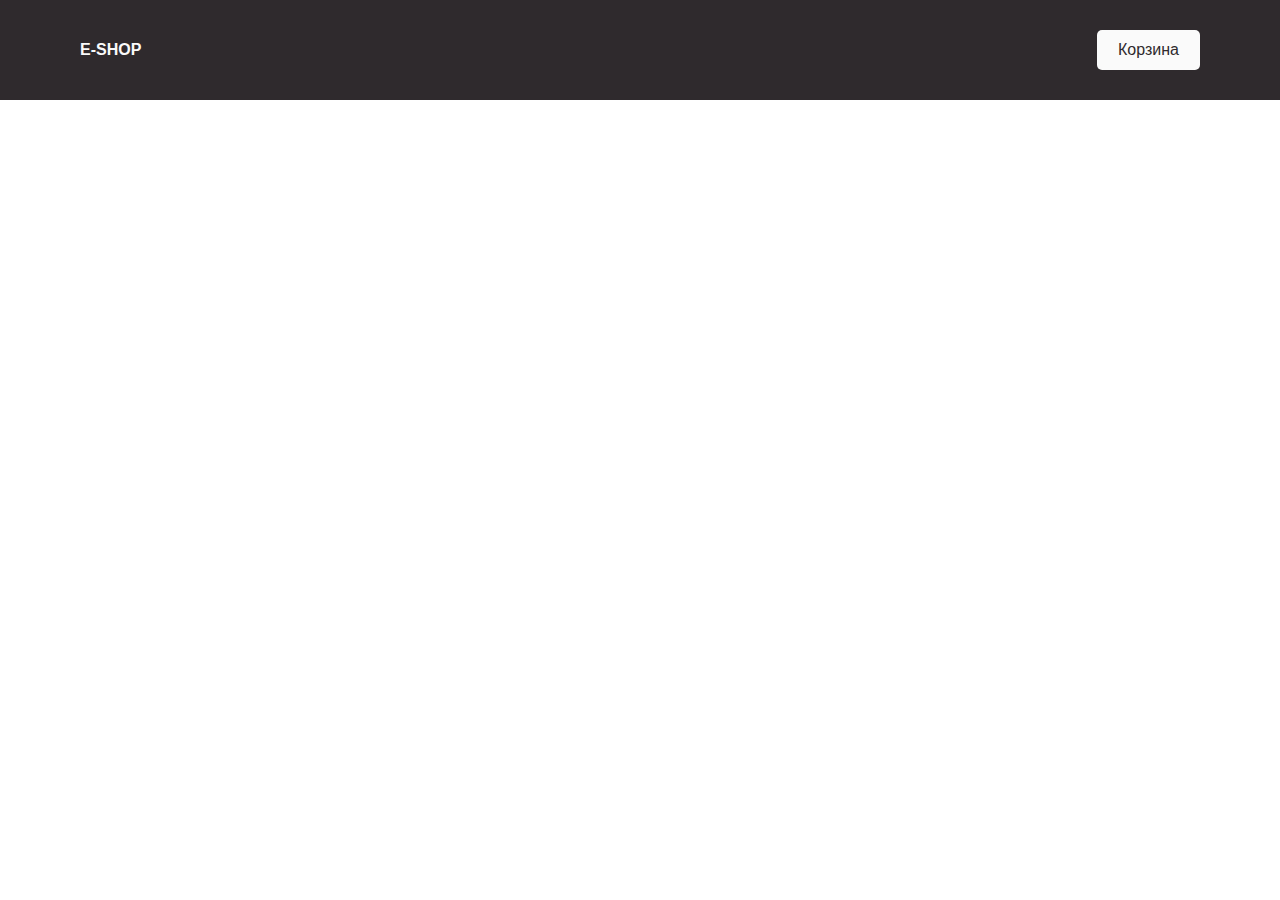
<file: 3 lesson/index.html>
<!DOCTYPE html>
<html lang="en">
<head>
    <meta charset="UTF-8">
    <title>Интернет-магазин</title>
    <link rel="stylesheet" href="css/normalize.css">
    <link rel="stylesheet" href="css/style.css">
</head> 
<body>
    <header>
        <div class="logo">E-shop</div>
        <div class="cart">
            <button class="btn-cart" type="button">Корзина</button>
            <div class="cart-block invisible"></div>
        </div>
        
    </header>
    <main>
        <div class="products"></div>
    </main>

    <!--beforestart-->
    <!--<p>-->
        <!--afterstart-->
        <!--<span></span>-->
        <!--beforeend-->
    <!--</p> -->
    <!--afterend-->
    <script src="js/main.js"></script>
</body>
</html>
</file>
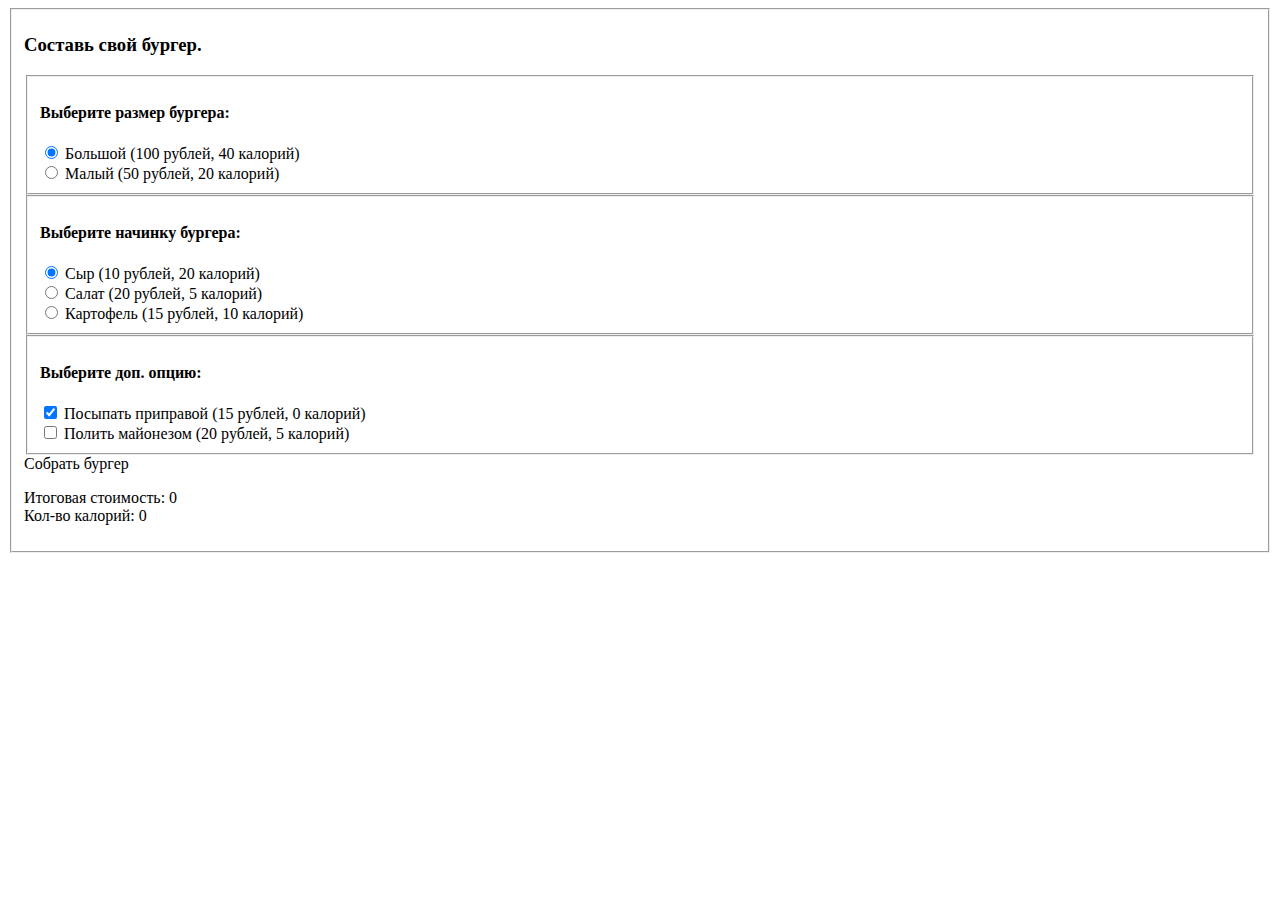
<file: 2 lesson/ДЗ/hamburger/burger_calc.html>
<!DOCTYPE html>
<html lang="en">
<head>
    <meta charset="UTF-8">
    <title>Title</title>
</head>
<body>
<form action="#" id="hamburger-form">
    <!-- размер бургера -->
    <fieldset id="hamburger-fieldset"> 
        <h3 id="hamburger-top">Составь свой бургер.</h3>
        <fieldset class="hamburger-fieldset-inside">
            <h4>Выберите размер бургера:</h4>
            <input type="radio" name="size" id="bigburger" value="Big" class="hamburger-input" data-price="100" data-calories="40"
                   checked>
                   <!-- у каждого input есть  value и data атрибуты, они доступны js-->
            <label for="bigburger">Большой (100 рублей, 40 калорий)</label><br>
            <input type="radio" name="size" id="smallburger" value="Small" class="hamburger-input" data-price="50" data-calories="20">
            <label for="smallburger">Малый (50 рублей, 20 калорий)</label>
        </fieldset>

        <!-- начинка -->
        <fieldset class="hamburger-fieldset-inside">
            <h4>Выберите начинку бургера:</h4>
            <input type="radio" name="add" id="cheese" value="Cheese" class="hamburger-input" data-price="10" data-calories="20" checked>
            <label for="cheese">Сыр (10 рублей, 20 калорий)</label><br>
            <input type="radio" name="add" id="salad" value="Salad" class="hamburger-input" data-price="20" data-calories="5">
            <label for="salad">Салат (20 рублей, 5 калорий)</label><br>
            <input type="radio" name="add" id="potato" value="Potato" class="hamburger-input" data-price="15" data-calories="10">
            <label for="potato">Картофель (15 рублей, 10 калорий)</label><br>
        </fieldset>

        <!-- дополнительные опции -->
        <fieldset class="hamburger-fieldset-inside">
            <h4>Выберите доп. опцию:</h4>
            <input type="checkbox" checked name="topings" id="seasoning" value="Spices" class="hamburger-input" data-price="15" data-calories="0">
            <label for="seasoning">Посыпать приправой (15 рублей, 0 калорий)</label><br>
            <input type="checkbox" name="topings" id="mayonnaise" value="Mayo" class="hamburger-input" data-price="20" data-calories="5">
            <label for="mayonnaise">Полить майонезом (20 рублей, 5 калорий)</label><br>
        </fieldset>

        <div id="check">Собрать бургер</div>

        <p id="result">Итоговая стоимость: <span id="price">0</span> <br>
            Кол-во калорий: <span id="calories">0</span></p>
    </fieldset>
</form>
<script src="burgerFactory.js"></script>
<script>
    // как только наша верстка загружается, то запускается функция
    window.onload = () => {
        // по клику на наш элемент, создаем объект класса бургер и передаем три параметра
        document.getElementById("check").addEventListener('click', () => {
            let burger = new Burger('size','add','topings');
            console.log(burger);
            // запускаем функцию и передаем id из итоговой стоимости 
            burger.showSum("#price","#calories");
        });
       
    }
</script>
</body>

</html>
</file>
<file: 3 lesson/css/style.css>
body{
    font-family: 'SF Pro Display', sans-serif;
}
header{
    display: flex;
    background-color: #2f2a2d;
    justify-content: space-between;
    color: #fafafa;
    padding: 30px 80px;
}
button:focus{
    outline: none;
}
.logo{

    text-transform: uppercase;
    font-weight: bold;
}
.btn-cart{
    background-color: #fafafa;
    padding: 10px 20px;
    border: 1px solid transparent;
    color: #2f2a2d;
    border-radius: 5px;
    transition: all ease-in-out .4s;
    cursor: pointer;
}
.btn-cart:hover{
    background-color: transparent;
    border-color: #fafafa;
    color: #fafafa;
}
.btn-cart, .logo{
    align-self: center;
}
/*.products {*/
/*display: flex;*/
/*justify-content: space-between;*/
/*flex-wrap: wrap;*/
/*padding: 40px 80px;*/
/*}*/
.products{
    column-gap: 30px;
    display: grid;
    grid-template-columns: repeat(auto-fit, 200px);
    grid-template-rows: 1fr;
    padding: 40px 80px;
    justify-content: space-between;
}
p {
    margin: 0 0 5px 0;
}
.product-item{
    display: flex;
    flex-direction: column;
    width: 200px;
    border-radius: 5px;
    overflow: hidden;
    margin: 20px 0;
}
img {
    max-width: 100%;
    height: auto
}
.desc {
    border: 1px solid #c0c0c040;
    padding: 15px
}
.cart{
    position: relative;
}
.cart-block{
    box-shadow: 0 0 5px rgba(0, 0, 0, 0.62);
    border-radius: 5px;
    box-sizing: border-box;
    right: 0;
    top: 130%;
    position: absolute;
    background-color: white;
    padding: 20px;
    color: black;
    width: 300px;
}

.invisible{
    display: none;
}
.cart-block:before{
    content: '';
    width: 0;
    height: 0;
    position: absolute;
    top: -10px;
    right: 35px;
    border-left: 10px solid transparent;
    border-right: 10px solid transparent;
    border-bottom: 10px solid white;
}
.buy-btn, .del-btn{
    margin-top: 5px;
    background-color: #2f2a2d;
    padding: 10px 20px;
    border: 1px solid transparent;
    color: #fafafa;
    border-radius: 5px;
    transition: all ease-in-out .4s;
    cursor: pointer;
}
.buy-btn:hover, .del-btn:hover{
    background-color: transparent;
    border-color: #2f2a2d;
    color: #2f2a2d;
}
.cart-item {
    display: flex;
    justify-content: space-between;
}
.cart-item:not(:last-child){
    margin-bottom: 20px;
}
.product-bio{
    display: flex;
}
.cart-item img{
    align-self: flex-start;
    margin-right: 15px;
}
.product-single-price{
    color: #474747;
    font-size: 0.5em;
}
.product-price{
    margin-left: 30px;
}
.product-desc{
    max-width: 150px;
}
.product-quantity {
    margin-top: 15px;
    font-size: 0.75em;
}
.right-block{
    text-align: right;
}
.btn-search {
    background-color: transparent;
    border: none;
    color: #fafafa;
    font-size: 1.2em;
    position: absolute;
    bottom: 5px;
    right: 0;
}
.search-form{
    position: relative;
    margin-right: 50px;
    display: inline-block;
}
.search-field:focus{
    outline: none;
}
.search-field {
    box-sizing: border-box;
    width: 200px;
    color: #fafafa;
    padding: 10px;
    background-color: transparent;
    border: none;
    border-bottom: 2px solid #fafafa;
}
</file>
